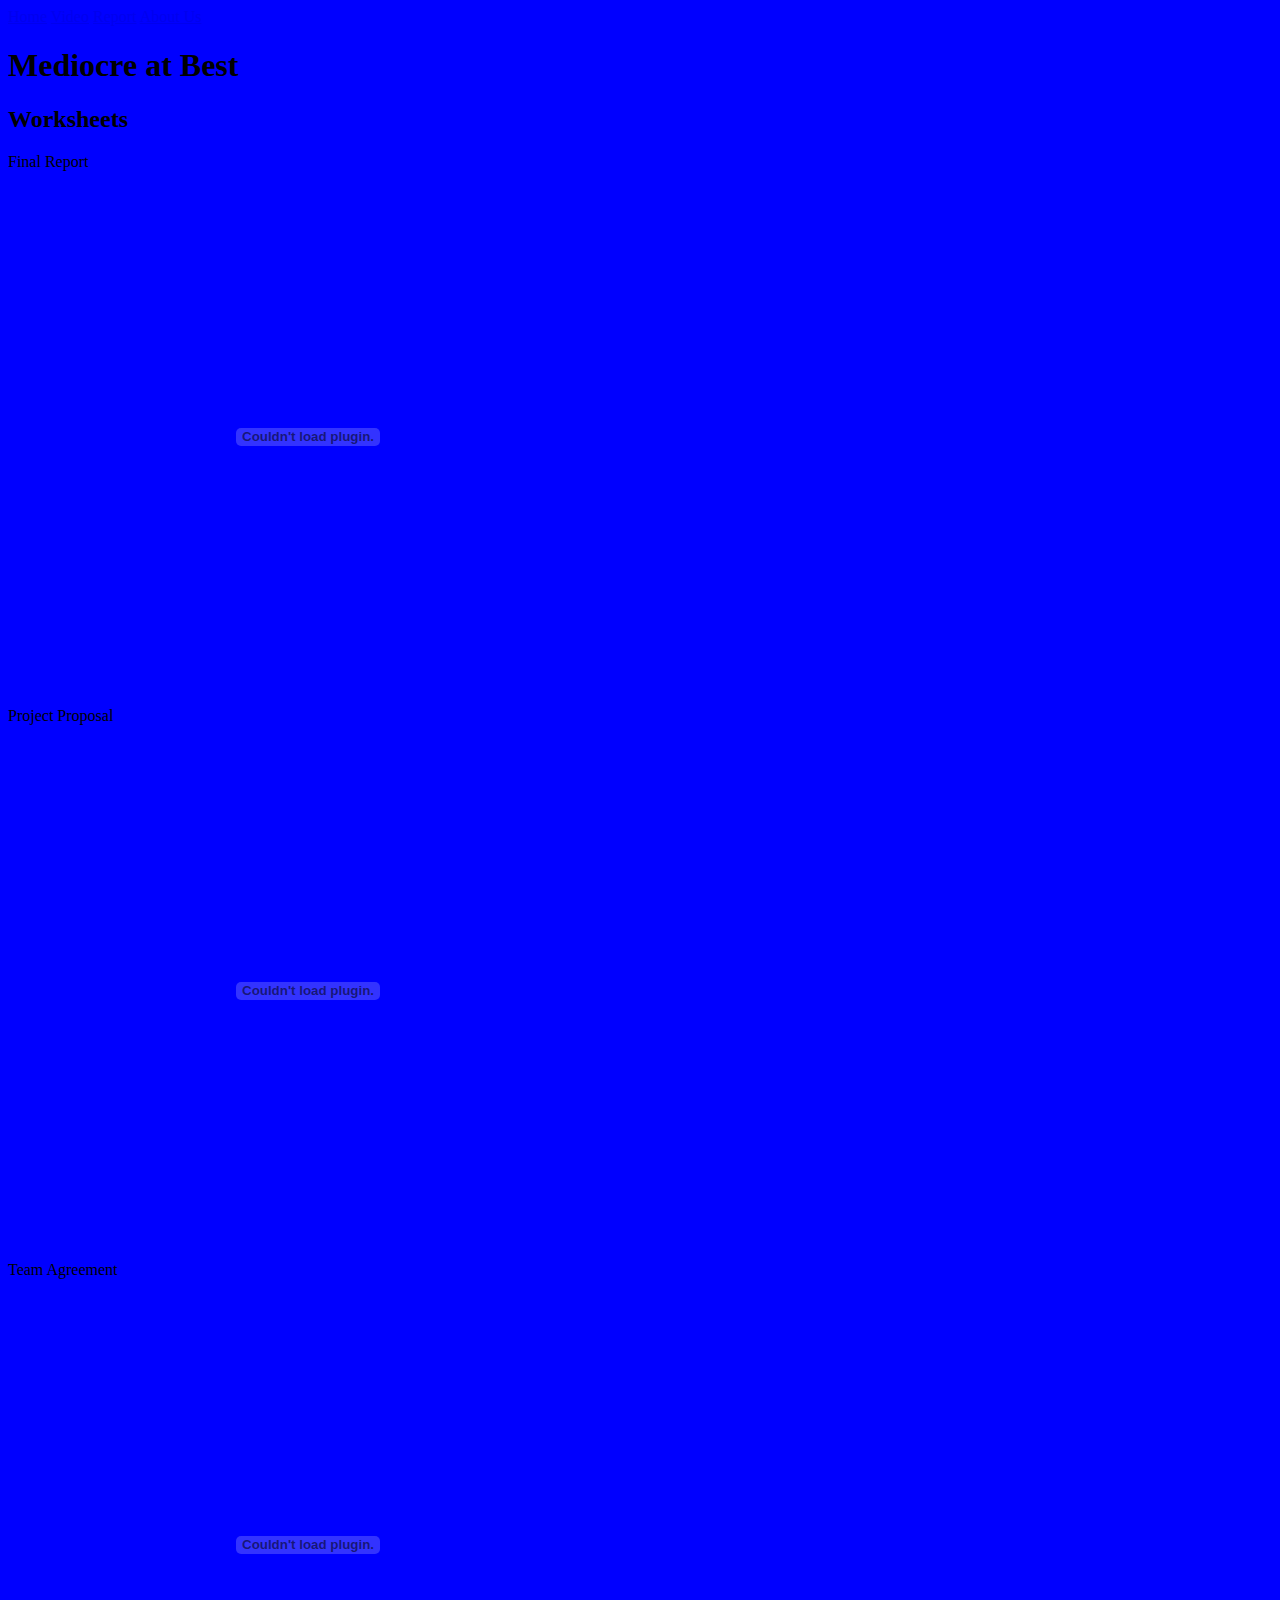
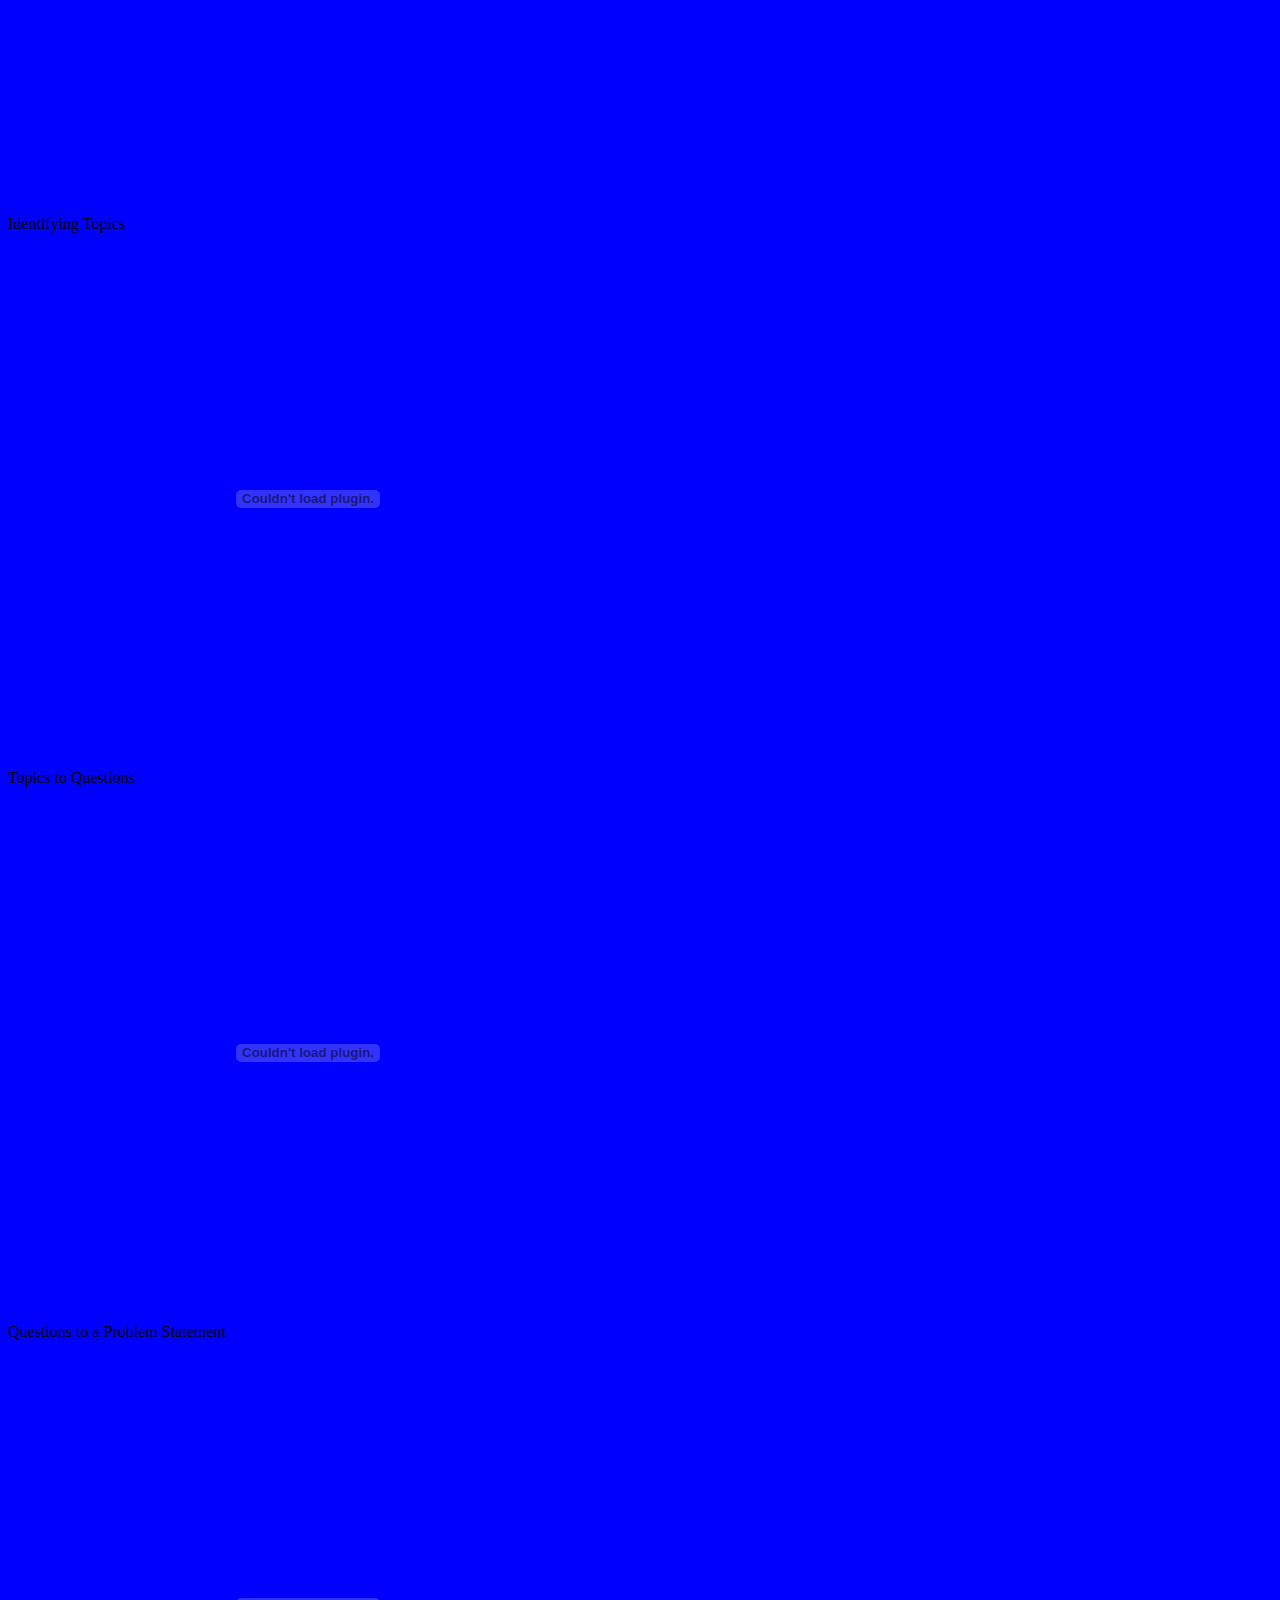
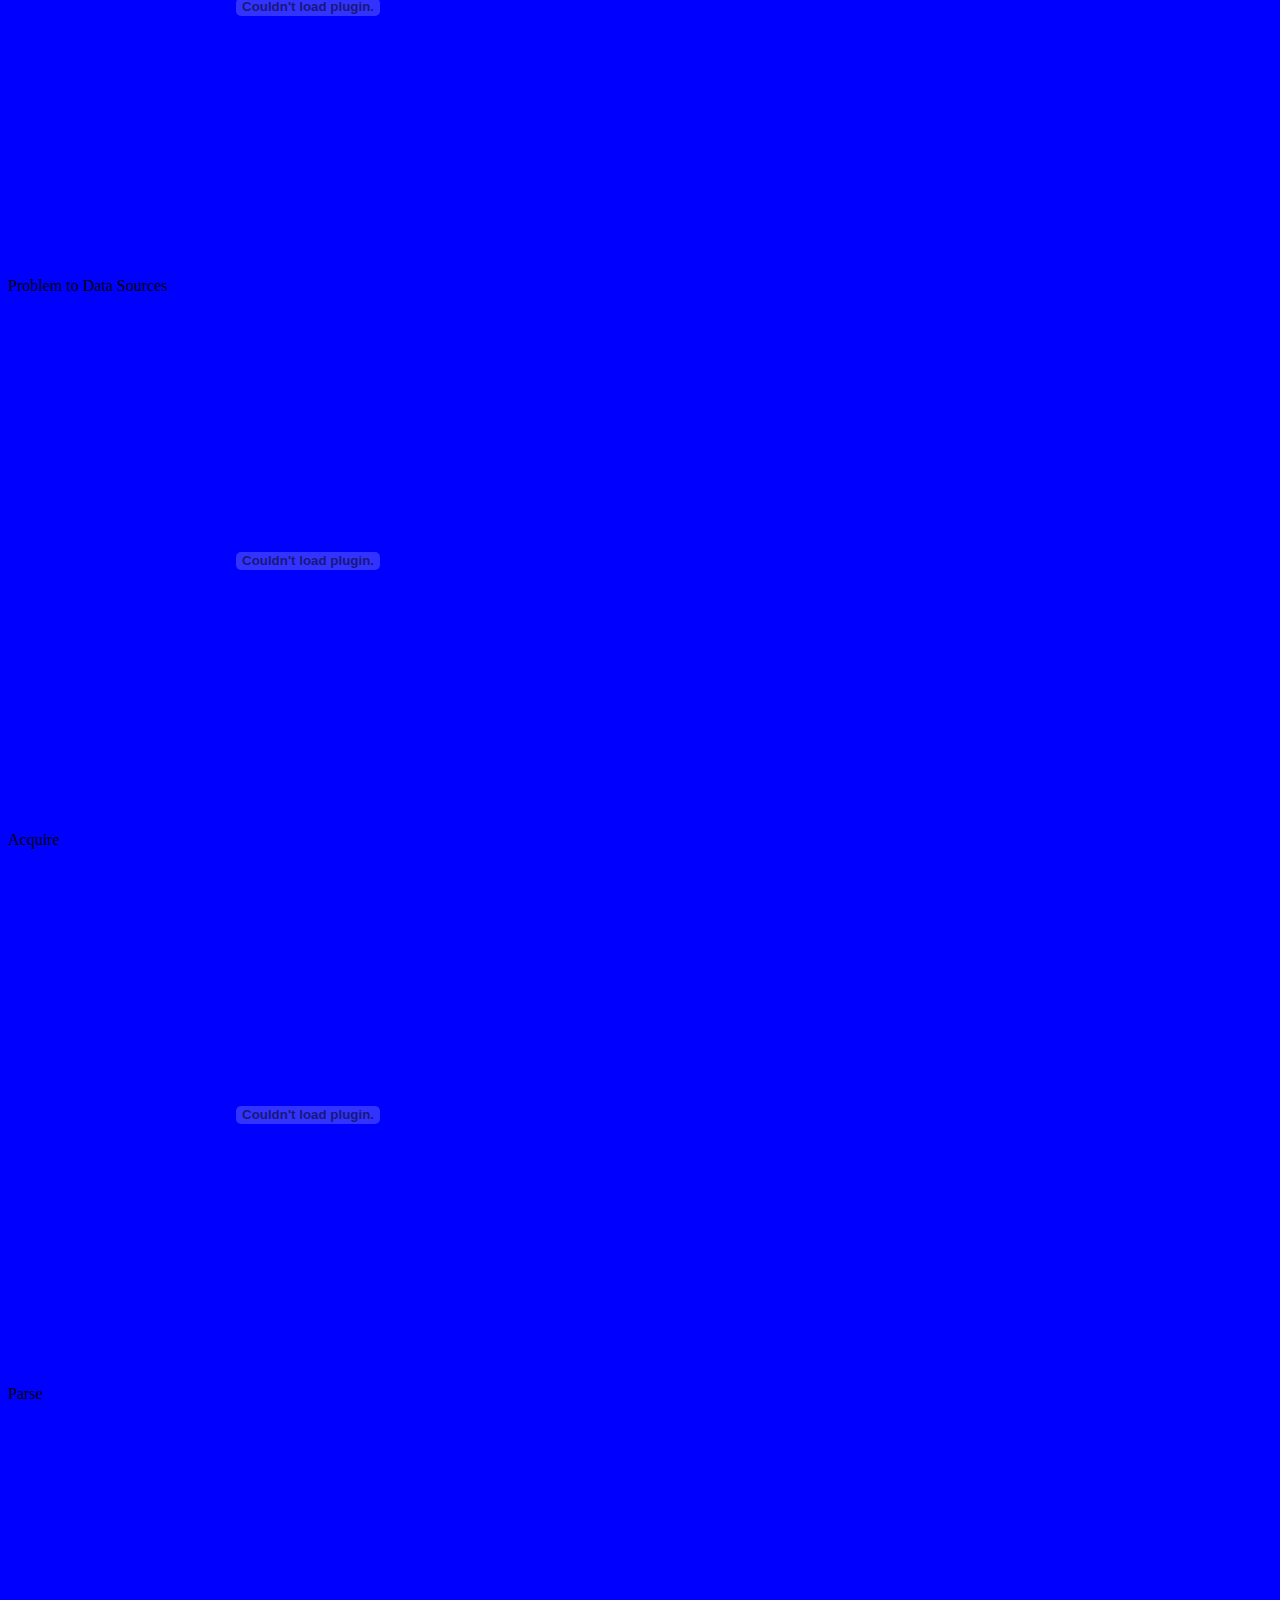
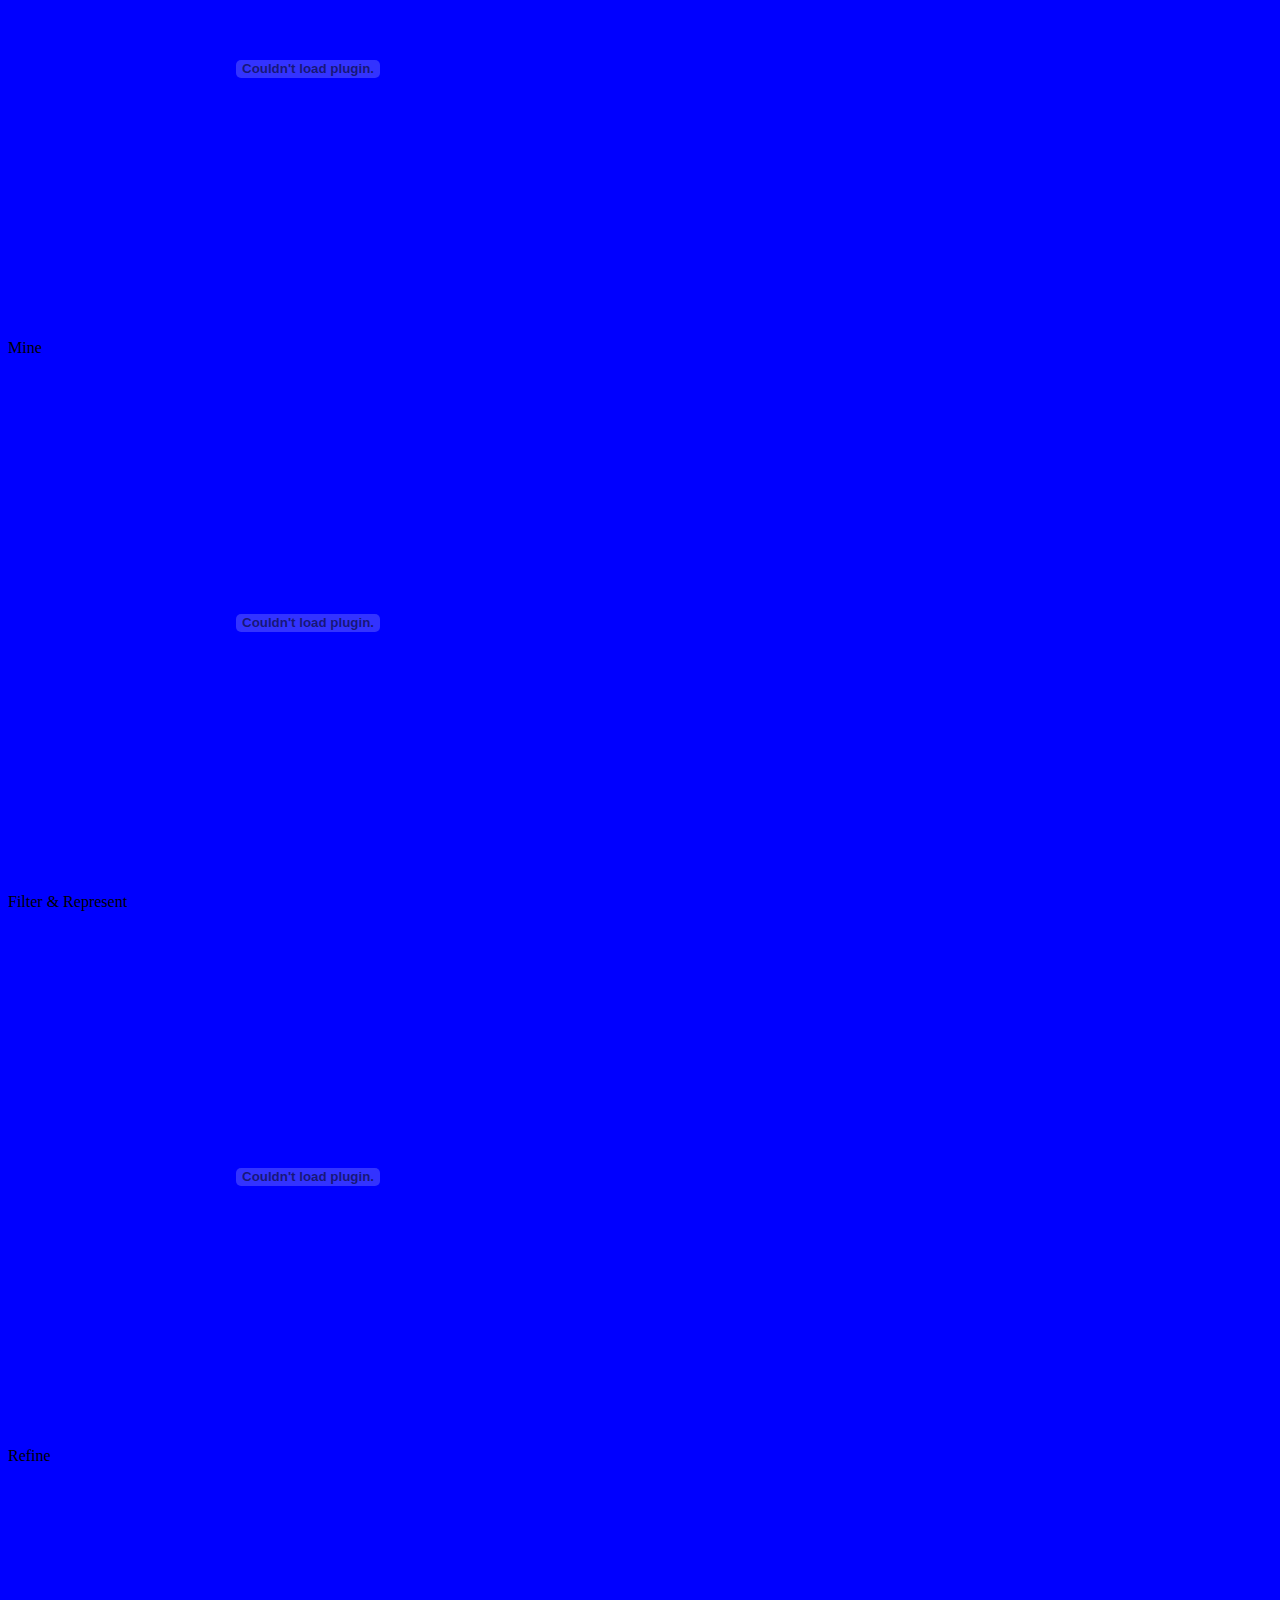
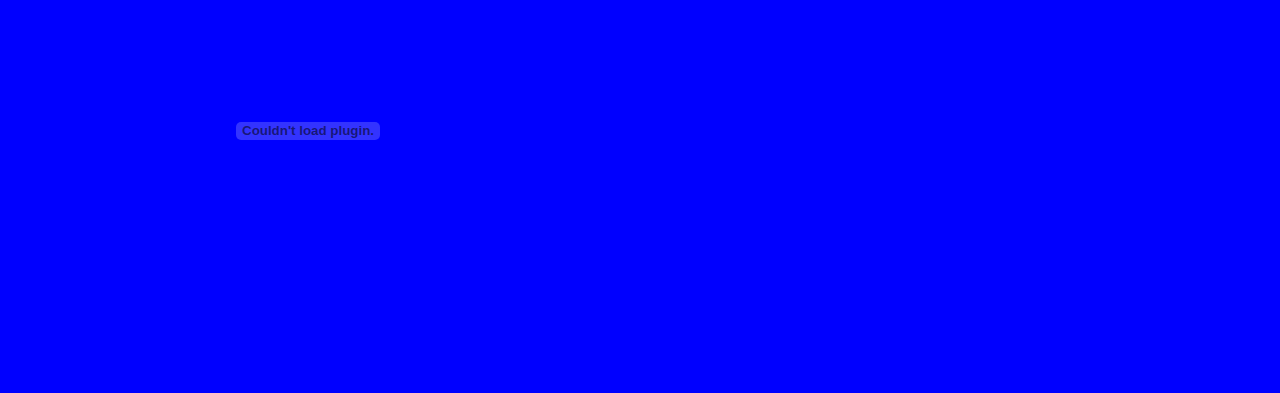
<file: report.html>
<!DOCTYPE html>
<html lang="en">
<head>
    <meta charset="UTF-8">
    <meta http-equiv="X-UA-Compatible" content="IE=edge">
    <meta name="viewport" content="width=device-width, initial-scale=1.0">
    <title>Mediocre At Best</title>
    <link rel="stylesheet" href="format.css">
</head>
</head>
<body>
    <header class="header">
        <div class="menu">
            <a href="index.html">Home</a>
            <a href="video.html">Video</a>
            <a class="active" href="report.html">Report</a>
            <a href="about.html">About Us</a>
        </div>
    </header>
    <div id="content">
        <h1>Mediocre at Best</h1>
        <h2>Worksheets</h2>
        <p>Final Report</p>
        <object data="img-video\MediocreAtBest_CGT270Fall2022_FinalReport.pdf" 
                width="600" 
                height="500">
        </object>
        <p>Project Proposal</p>
        <object data="img-video\ProjectProposal.pdf" 
                width="600" 
                height="500">
        </object>
        <p>Team Agreement</p>
        <object data="img-video\TeamAgreement.pdf" 
                width="600" 
                height="500">
        </object>
        <p>Identifying Topics</p>
        <object data="img-video\identify.pdf" 
                width="600" 
                height="500"> 
        </object>
        <p>Topics to Questions</p>
        <object data="img-video\topicstoquestions.pdf" 
                width="600" 
                height="500"> 
        </object>
        <p>Questions to a Problem Statement</p>
        <object data="img-video\CGT270F22_MediocreAtBest_QuestionsToProblem.pdf" 
                width="600" 
                height="500"> 
        </object>
        <p>Problem to Data Sources</p>
        <object data="img-video\CGT270F22_MediocreAtBest_ProblemToDataSources.pdf" 
                width="600" 
                height="500"> 
        </object>
        <p>Acquire</p>
        <object data="img-video\aquire.pdf" 
                width="600" 
                height="500"> 
        </object>
        <p>Parse</p>
        <object data="img-video\parse.pdf" 
                width="600" 
                height="500"> 
        </object>
        <p>Mine</p>
        <object data="img-video\Gabe_mine_worksheet.pdf" 
                width="600" 
                height="500"> 
        </object>
        <p>Filter & Represent</p>
        <object data="img-video\MediocreAtBest_Filter&Represent.pdf" 
                width="600px" 
                height="500px"> 
        </object>
        <p>Refine</p>
        <object data="img-video\refine.pdf" 
                width="600px" 
                height="500px"> 
        </object>
    </div>
</body>
</html>
</file>
<file: format.css>
body{
    background-color: blue;
}
</file>
